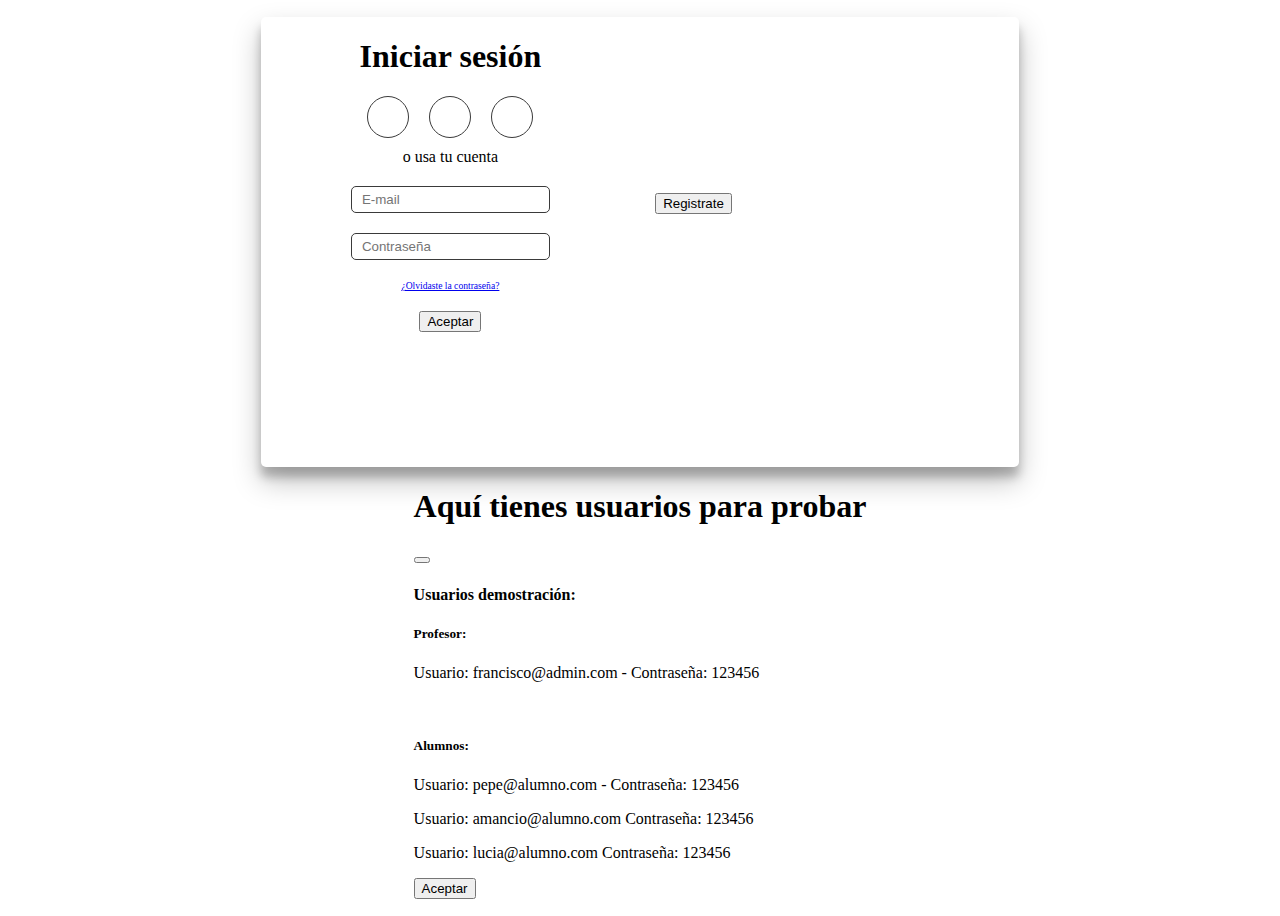
<file: index.html>
<!DOCTYPE html>
<html lang="es">

<head>
  <meta charset="utf-8">
  <title>Inicio - Login</title>
  <meta name="viewport" content="width=device-width, initial-scale=1.0">
  <link rel="stylesheet" href="static/css/index.css" type="text/css">
  <link href="https://site-assets.fontawesome.com/releases/v6.2.1/css/all.css" rel="stylesheet">
  <link href="https://cdn.jsdelivr.net/npm/bootstrap@5.2.2/dist/css/bootstrap.min.css" rel="stylesheet"
    integrity="sha384-Zenh87qX5JnK2Jl0vWa8Ck2rdkQ2Bzep5IDxbcnCeuOxjzrPF/et3URy9Bv1WTRi" crossorigin="anonymous">
  <script src="https://cdn.jsdelivr.net/npm/bootstrap@5.2.2/dist/js/bootstrap.bundle.min.js"
    integrity="sha384-OERcA2EqjJCMA+/3y+gxIOqMEjwtxJY7qPCqsdltbNJuaOe923+mo//f6V8Qbsw3"
    crossorigin="anonymous"></script>
</head>

<body>
    <main>
        <div id="sign_in" class="d-flex align-items-center flex-column justify-content-center flex-nowrap bg-white">
            <h1>Iniciar sesión</h1>
            <div id="socials">
            <a href="facebook.com"><i class="fa-brands fa-facebook-f"></i></a>
            <a href="google.com"><i class="fa-brands fa-google"></i></a>
            <a href="linkedin.com"><i class="fa-brands fa-linkedin-in"></i></a>
            </div>
            <form>
                <label>o usa tu cuenta</label>
                <input type="email" name="usuario" id="mail" placeholder="E-mail">
                <input type="password" name="password" id="pass" placeholder="Contraseña">
                <a href="#" id="recovery" data-bs-toggle="modal" data-bs-target="#staticBackdrop">¿Olvidaste la contraseña?</a>
                
                <button type="reset" value="Aceptar" class="btn btn-primary" onclick="Login()">Aceptar</button>
            </form>
        </div>
        <div id="register" class="bg-primary d-flex align-items-center flex-column justify-content-center flex-nowrap">
            <img src="static\images\Logo-01.svg" alt="Logotipo" class="logo">
            <div class="mt-5 align-items-center d-flex flex-column">
                <p class="text-align-center">O si lo prefieres registrate gratis</p>
                <button class="btn btn-light">Registrate</button>
            </div>
        </div>
    </main>

  <!-- Modal -->
  <div class="modal fade" id="staticBackdrop" data-bs-backdrop="static" data-bs-keyboard="false" tabindex="-1" aria-labelledby="staticBackdropLabel" aria-hidden="true">
    <div class="modal-dialog modal-dialog-centered modal-lg">
      <div class="modal-content">
        <div class="modal-header bg-primary text-white">
          <h1 class="modal-title fs-5" id="staticBackdropLabel">Aquí tienes usuarios para probar</h1>
          <button type="button" class="btn-close" data-bs-dismiss="modal" aria-label="Close"></button>
        </div>
        <div class="modal-body">
            <h4>Usuarios demostración:</h4>
            <h5>Profesor:</h5>
            <p>Usuario: francisco@admin.com - Contraseña: 123456</p>
            
            <br />
            <h5>Alumnos:</h5>
            <p>Usuario: pepe@alumno.com - Contraseña: 123456</p>
            <p>Usuario: amancio@alumno.com  Contraseña: 123456</p>
            <p>Usuario: lucia@alumno.com  Contraseña: 123456</p>
        </div>
        <div class="modal-footer">
          <button type="button" class="btn btn-primary" data-bs-dismiss="modal">Aceptar</button>
        </div>
      </div>
    </div>
  </div>
    <script src="static/js/general.js"></script>
    <script src="static/js/login.js"></script>

</body>
</html>
</file>
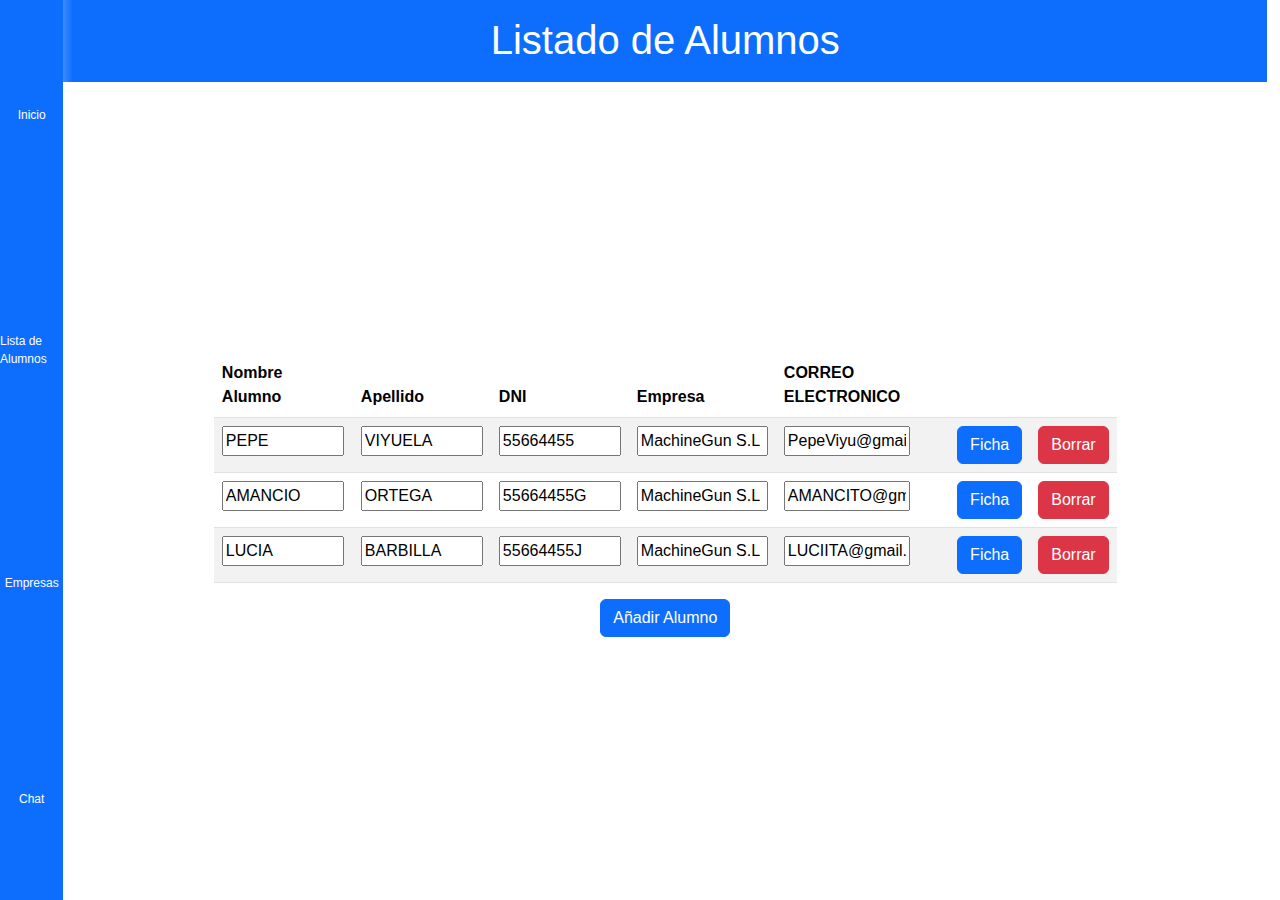
<file: lista_alumnos.html>
<!DOCTYPE html>
<html lang="es">

<head>
  <meta name="viewport" content="width=device-width, initial-scale=1.0">
  <meta charset="utf-8">
  <meta name="keywords" content="Area de usuario">
  <meta name="description" content="">
  <title>Área Profesores - Lista de Alumnos</title>
  <link rel="stylesheet" href="static/css/empresas_alumnos.css" media="screen">
  <link rel="stylesheet" href="static/css/style.css" media="screen">
  <link id="u-theme-google-font" rel="stylesheet"
    href="https://fonts.googleapis.com/css?family=Roboto:100,100i,300,300i,400,400i,500,500i,700,700i,900,900i|Open+Sans:300,300i,400,400i,500,500i,600,600i,700,700i,800,800i">
  <link href="https://site-assets.fontawesome.com/releases/v6.2.1/css/all.css" rel="stylesheet">
  <script src="https://cdnjs.cloudflare.com/ajax/libs/jquery/3.3.1/jquery.min.js"></script>
  <script src="https://cdnjs.cloudflare.com/ajax/libs/jquery/3.3.1/jquery.min.js"></script>
  <script src="https://cdn.jsdelivr.net/npm/bootstrap@5.2.2/dist/js/bootstrap.bundle.min.js"
    integrity="sha384-OERcA2EqjJCMA+/3y+gxIOqMEjwtxJY7qPCqsdltbNJuaOe923+mo//f6V8Qbsw3"
    crossorigin="anonymous"></script>
</head>

<body>
  <nav class="bg-primary">
    <div><a href="index.html" class="home"><i class="fa-regular fa-house"></i><span>Inicio</span></a></div>
    <div><a href="lista_alumnos.html" class="adress"><i class="fa-regular fa-address-book"></i><span>Lista de Alumnos</span></a></div>
    <div><a href="lista_empresas.html" class="settings"><i class="fa-light fa-buildings"></i><span>Empresas</span></a>
    </div>
    <div><a href="chat.html" class="chat"><i class="fa-regular fa-envelope"></i><span>Chat</span></a></div>
  </nav>

  <main id="principio">
    <h1 class="usu bg-primary text-white text-center py-3">Listado de Alumnos</h1>
      <div class="my-auto mx-auto w-75 d-flex flex-column align-items-center">
        <table id="tabla_alumnos" class="table w-100 table-striped">
          <thead>
            <tr class="bg-primary text-white">
              <th>Nombre Alumno</th>
              <th>Apellido</th>
              <th>DNI</th>
              <th>Empresa</th>
              <th>CORREO ELECTRONICO</th>
              <th colspan="2"></th>
            </tr>
          </thead>
          <tbody>
            <tr>
              <td><input type="text" size="10" value="PEPE" onfocus="marcar(this);"></td>
              <td><input type="text" size="10" value="VIYUELA" onfocus="marcar(this);"></td>
              <td><input type="text" size="10" value="55664455" onfocus="marcar(this);"></td>
              <td><input type="text" size="11" value="MachineGun S.L" onfocus="marcar(this);"></td>
              <td><input class="correo" type="text" size="10" value="PepeViyu@gmail.com" onfocus="marcar(this);">
              </td>
              <td><button type="button" class="btn btn-primary"><a href="pepe_viyuela_profesor.html"><i
                      class="fa-solid fa-paperclip-vertical"></i> Ficha</a></button></td>
              <td><button type="button" class="btn btn-danger" onclick="limpiar()"><i class="fa-solid fa-trash"></i>
                  Borrar</button></td>
            </tr>
            <tr>
              <td><input type="text" size="10" value="AMANCIO" onfocus="marcar(this);"></td>
              <td><input type="text" size="10" value="ORTEGA" onfocus="marcar(this);"></td>
              <td><input type="text" size="10" value="55664455G" onfocus="marcar(this);"></td>
              <td><input type="text" size="11" value="MachineGun S.L" onfocus="marcar(this);"></td>
              <td><input class="correo" type="text" size="10" value="AMANCITO@gmail.com" onfocus="marcar(this);">
              </td>
              <td><button type="button" class="btn btn-primary"><a href="amancio_ortega_profesor.html"><i
                      class="fa-solid fa-paperclip-vertical"></i> Ficha</a></button></td>
              <td><button type="button" class="btn btn-danger" onclick="limpiar()"><i class="fa-solid fa-trash"></i>
                  Borrar</button></td>
            </tr>
            <tr>
              <td><input type="text" size="10" value="LUCIA" onfocus="marcar(this);"></td>
              <td><input type="text" size="10" value="BARBILLA" onfocus="marcar(this);"></td>
              <td><input type="text" size="10" value="55664455J" onfocus="marcar(this);"></td>
              <td><input type="text" size="11" value="MachineGun S.L" onfocus="marcar(this);"></td>
              <td><input class="correo" type="text" size="10" value="LUCIITA@gmail.com" onfocus="marcar(this);">
              </td>
              <td><button type="button" class="btn btn-primary"><a href="lucia_barbilla_profesor.html"><i
                      class="fa-solid fa-paperclip-vertical"></i> Ficha</a></button></td>
              <td><button type="button" class="btn btn-danger" onclick="limpiar()"><i class="fa-solid fa-trash"></i>
                  Borrar</button></td>
            </tr>
          </tbody>
        </table>
        <button type="button" class="btn btn-primary" onclick="agregarFila()">Añadir Alumno</button>
      </div>
  </main>

  <script src="static/js/general.js"></script>
  <script src="static/js/lista_alumnos_empresas.js"></script>
</body>

</html>
</file>
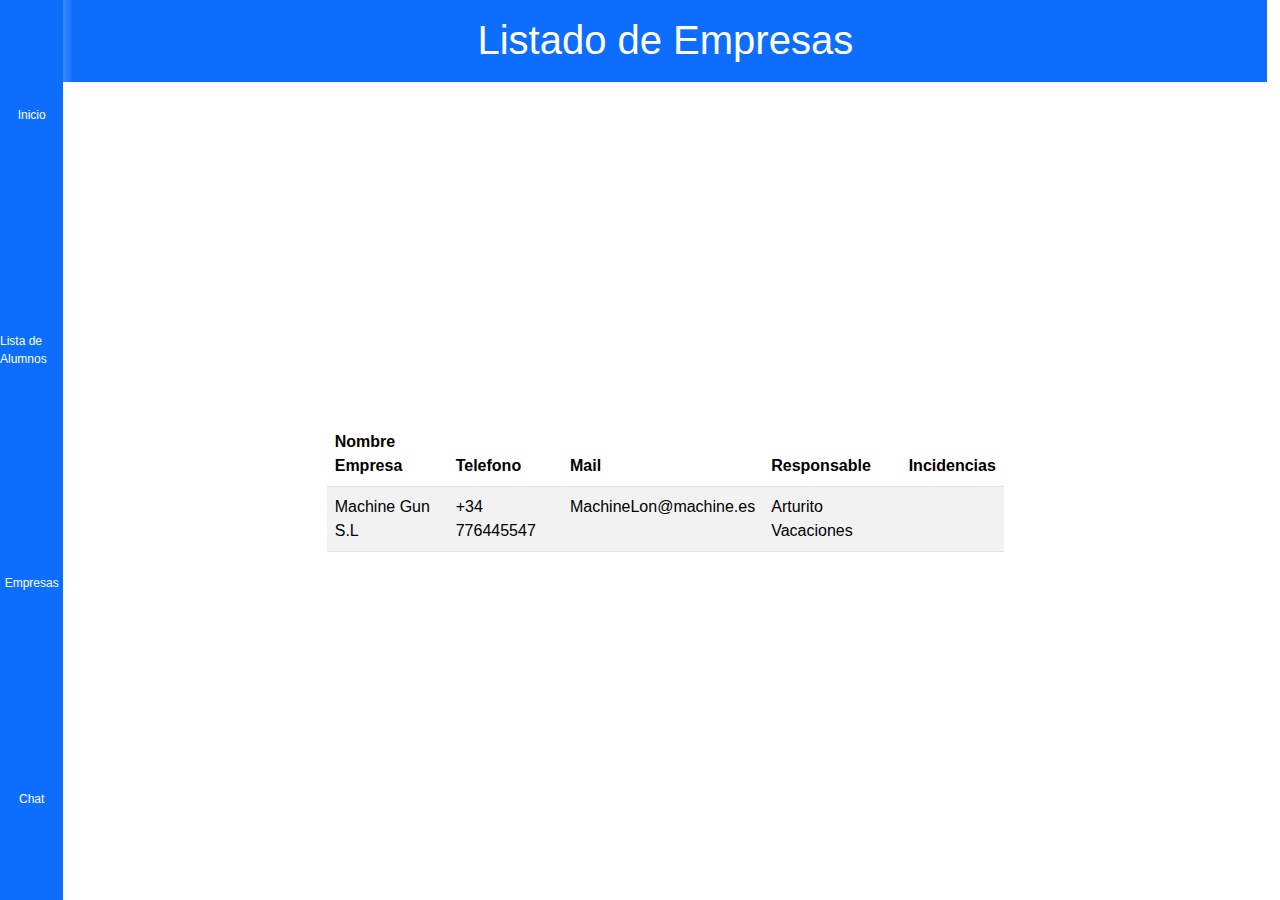
<file: lista_empresas.html>
<!DOCTYPE html>
<html lang="es">

<head>
  <meta name="viewport" content="width=device-width, initial-scale=1.0">
  <meta charset="utf-8">
  <meta name="keywords" content="Area de usuario">
  <meta name="description" content="">
  <title>Área Profesores - Lista de Empresas</title>
  <link rel="stylesheet" href="static/css/style.css" media="screen">
  <link rel="stylesheet" href="static/css/empresas_alumnos.css" media="screen">
  <link id="u-theme-google-font" rel="stylesheet"
    href="https://fonts.googleapis.com/css?family=Roboto:100,100i,300,300i,400,400i,500,500i,700,700i,900,900i|Open+Sans:300,300i,400,400i,500,500i,600,600i,700,700i,800,800i">
  <link href="https://site-assets.fontawesome.com/releases/v6.2.1/css/all.css" rel="stylesheet">
  <script src="https://cdnjs.cloudflare.com/ajax/libs/jquery/3.3.1/jquery.min.js"></script>

</head>

<body>
  <nav class="bg-primary">
    <div><a href="index.html" class="home"><i class="fa-regular fa-house"></i><span>Inicio</span></a></div>
    <div><a href="lista_alumnos.html" class="adress"><i class="fa-regular fa-address-book"></i><span>Lista de Alumnos</span></a></div>
    <div><a href="lista_empresas.html" class="settings"><i class="fa-light fa-buildings"></i><span>Empresas</span></a></div>
    <div><a href="chat.html" class="chat"><i class="fa-regular fa-envelope"></i><span>Chat</span></a></div>
  </nav>
  <main id="principio">
      <h1 class="usu bg-primary text-white text-center py-3">Listado de Empresas</h1>
      <div class="my-auto mx-auto w-75 d-flex flex-column align-items-center">
      <table class="table table-striped w-75">
        <thead class="bg-primary text-white">
          <tr>
            <th>Nombre Empresa</th>
            <th>Telefono</th>
            <th>Mail</th>
            <th>Responsable</th>
            <th>Incidencias</th>
          </tr>
        </thead>
        <tbody>
          <tr>
            <td>Machine Gun S.L</td>
            <td>+34 776445547</td>
            <td>MachineLon@machine.es</td>
            <td>Arturito Vacaciones</td>
            <td> </td>
          </tr>
        </tbody>
      </table>
    </div>
  </main>

  <script src="static/js/general.js"></script>
  <script src="static/js/lista_alumnos_empresas.js"></script>
</body>

</html>
</file>
<file: static/css/index.css>
body {
    height: 100vh;
    display: flex;
	justify-content: center;
	align-items: center;
	flex-direction: column;
    background: url('https://source.unsplash.com/random/?Malaga');
    background-size: cover;
}

main {
    width: 60%;
    display: grid;
    box-shadow: 0 14px 28px rgba(0,0,0,0.25), 
			0 10px 10px rgba(0,0,0,0.22);
    border-radius: 5px;
    grid-template-columns: 50% 50%;
    min-height: 50vh;
}

#sign_in {
    text-align: center;
    border-radius: 5px 0px 0px 5px;
}

#register {
    min-width: 30vw;
    border-radius: 0px 5px 5px 0px;
    font-weight: bold;
    color: white;
    padding: 4%;
}

#socials {
    display: flex;
    justify-content: center;
    gap: 20px;
}

#socials a {
    display: flex;
    justify-content: center;
    align-items: center;
    border: 1px solid #3a3a3a;
    border-radius: 100%;
    color: #3a3a3a;
    text-decoration: none;
    width: 40px;
    height: 40px;
    transition: background-color, color 0.5s;
}

#socials a:nth-child(1):hover {
    background-color: blue;
    color: white;
}

form {
    margin-top: 10px;
    display: flex;
    flex-direction: column;
    gap: 20px;
    align-items: center;
}

form input {
    border-radius: 5px;
    border: 1px solid #3a3a3a;
    padding: 5px 10px;
}

#recovery {
    font-size: 0.6rem;
}

.buttonA:hover{
    background-color: blue;
    color:white;
}

.logo{
    width: 20vw;
}
</file>
<file: static/css/empresas_alumnos.css>
/* Cuerpo */
body {
  display: grid;
  grid-template-columns: 5% 95% !important;
  font-family: Arial, Helvetica, sans-serif;
  margin: 0px;
  width: 99vw;
}

/* Tabla */

.añadir {
  text-decoration: none;
  padding: 10px;
  font-weight: 600;
  font-size: 20px;
  color: #ffffff;
  background-color: #1883ba;
  border-radius: 6px;
  border: 2px solid #0016b0;
}

.correo {
  width: 80%;
}


/* Imagen Teams */

.teams {
  width: 100%;
  border-bottom-left-radius: 5%;
  border-bottom-right-radius: 5%;
  border-bottom: 3px solid;
  border-color: white;
}

/* Parte footer */

i {
  margin-top: 30%;
}
footer {
  display: flex;
  background-color: black;
}
footer .linea1,
.linea2,
.linea3 {
  color: white;
  margin-left: 10%;
}

td button a {
  color: white;
  text-decoration: none;
}


#table-users {
  width: 70vw;
}

button {
  padding: 10px 25px;
  border: 1px solid #3a3a3a;
  border-radius: 10px;
  background: blue;
  color: white !important;
  font-weight: bold;
  text-transform: uppercase;
  cursor: pointer;
}

button a:visited {
  color: white;
}

button:hover {
  opacity: 0.8;
}

.areas {
  display: flex;
  flex-direction: column;
  align-items: center;
}

i.fa-solid.fa-paperclip-vertical {
  margin-top: 0px;
}

i.fa-solid.fa-trash {
  margin-top: 0px;
}
</file>
<file: static/css/style.css>
@import url(https://cdn.jsdelivr.net/npm/bootstrap@5.2.3/dist/css/bootstrap.min.css);

body {
    display: grid;
    grid-template-columns: 5% 20% 75%;
    font-family: Arial, Helvetica, sans-serif;
    margin: 0px;
    width: 99vw;
}

body > * {
    height: 100vh;
}

nav {
    display: flex;
    flex-direction: column;
    justify-content: space-around;
    align-items: center;
    width: 100%;
    position:relative;
}

main::before {
    background: linear-gradient(to left,transparent 0%,white 100%);
    width: 10px;
    height: 100%;
    content: '';
    position: absolute;
    opacity: .2;
}

nav div {
    cursor: pointer;
}

nav a {
    color: white;
    font-size: 1.5em;
    display: flex;
    flex-direction: column;
    align-items: center;
    text-decoration: none;
}
nav a span {
    font-size: 0.5em;
    margin-top: 5px;
}

nav a:hover {
    color: white;
}

aside {
    display: grid;
    grid-template-rows: 20% 10% 70%;
    position: relative;
}

aside::before {
    background: linear-gradient(to right,transparent 0%,#aaa 100%);
    width: 10px;
    height: 100%;
    content: '';
    position: absolute;
    right: 0;
    opacity: .2;
}

#information {
    display: flex;
    justify-content: center;
    align-items: center;
    flex-direction: column;
}

#information img {
    border-radius: 100%;
}

main {
    display: grid;
    grid-template-rows: 10% 90%;
}

#user {
    display: flex;
    flex-direction: column;
    justify-content: center;
    align-items: center;
    margin: 10px;
    height: 100%;
}

#user img {
    width: 20%;
}


#list_contact {
    overflow-x: auto;
}

#navigation {
    align-items: center;
    display: flex;
    justify-content: space-between;
    border-bottom: 1px solid rgb(218, 218, 218);
}

#search form {
    display: flex;
    gap: 12px;
    margin: 10px;
}

#search form input::placeholder {
    font-style: oblique;
    opacity: .5;
}

div#search {
    display: flex;
    flex-direction: row;
    align-content: center;
    justify-content: center;
    align-items: center;
}

#search .form-control {
    display: inline !important;
    width: auto !important;
}

#navigation a {
    padding-right: 5%;
    font-size: 2em;
    position: absolute;
    right: 0;
}

#user hr {
    width: 50%;
    border-color: black;
}

#contact {
    display: flex;
    justify-content: center;
    padding: 5px 0;
    gap: 20px;
}

#contact:hover {
    background-color: rgb(218, 218, 218);
}

#contact img {
    width: 50px;
    border-radius: 100%;
}

#contact p {
    margin-bottom: 0px;
    width: 230px;
    white-space: nowrap;
    text-overflow: ellipsis;
    overflow: hidden;
}

.last_message {
    font-size: 0.8em;
}


#list_contact::-webkit-scrollbar {
    -webkit-appearance: none;
}

#list_contact::-webkit-scrollbar:vertical {
    width:10px;
}

#list_contact::-webkit-scrollbar-button:increment,#list_contact::-webkit-scrollbar-button {
    display: none;
} 

#list_contact::-webkit-scrollbar:horizontal {
    height: 10px;
}

#list_contact::-webkit-scrollbar-thumb {
    background-color: #797979;
    border-radius: 20px;
    border: 2px solid #f1f2f3;
}

#list_contact::-webkit-scrollbar-track {
    border-radius: 10px;  
}

/* Chat */

#chat .container {
    width: 100%;
}
.chat-box {
    height: 100%;
    width: 100%;
    background-color: #fff;
    overflow: hidden
}

.chats {
    padding: 30px 15px
}

.chat-avatar {
    float: right
}

.chat-avatar, .avatar {
    width: 30px
}

.chat-body {
    display: block;
    margin: 10px 30px 0 0;
    overflow: hidden
}

.chat-body:first-child {
    margin-top: 0
}

.chat-content {
    position: relative;
    display: block;
    float: right;
    padding: 8px 15px;
    margin: 0 20px 10px 0;
    clear: both;
    color: #fff;
    background-color: #62a8ea;
    border-radius: 4px;
    -webkit-box-shadow: 0 1px 4px 0 rgba(0,0,0,0.37);
    box-shadow: 0 1px 4px 0 rgba(0,0,0,0.37);
}

.chat-content:before {
    position: absolute;
    top: 10px;
    right: -10px;
    width: 0;
    height: 0;
    content: '';
    border: 5px solid transparent;
    border-left-color: #62a8ea;
}

.chat-content>p:last-child {
    margin-bottom: 0
}

.chat-content+.chat-content:before {
    border-color: transparent
}

.chat-time {
    display: block;
    margin-top: 8px;
    color: rgba(255, 255, 255, .6)
}

.chat-left .chat-avatar {
    float: left
}

.chat-left .chat-body {
    margin-right: 0;
    margin-left: 30px
}

.chat-left .chat-content {
    float: left;
    margin: 0 0 10px 20px;
    color: #76838f;
    background-color: #dfe9ef
}

.chat-left .chat-content:before {
    right: auto;
    left: -10px;
    border-right-color: #dfe9ef;
    border-left-color: transparent
}

.chat-left .chat-content+.chat-content:before {
    border-color: transparent
}

.chat-left .chat-time {
    color: #a3afb7
}

.panel-footer {
    padding: 0 30px 15px;
    background-color: transparent;
    border-top: 1px solid transparent;
    border-bottom-right-radius: 3px;
    border-bottom-left-radius: 3px;
    position: absolute;
    bottom: 0;
    width: 69%;
}
.avatar img {
    width: 100%;
    max-width: 100%;
    height: auto;
    border: 0 none;
    border-radius: 1000px;
}
.chat-avatar .avatar {
    width: 30px;
}
.avatar {
    position: relative;
    display: inline-block;
    width: 40px;
    white-space: nowrap;
    border-radius: 1000px;
    vertical-align: bottom;
}
</file>
